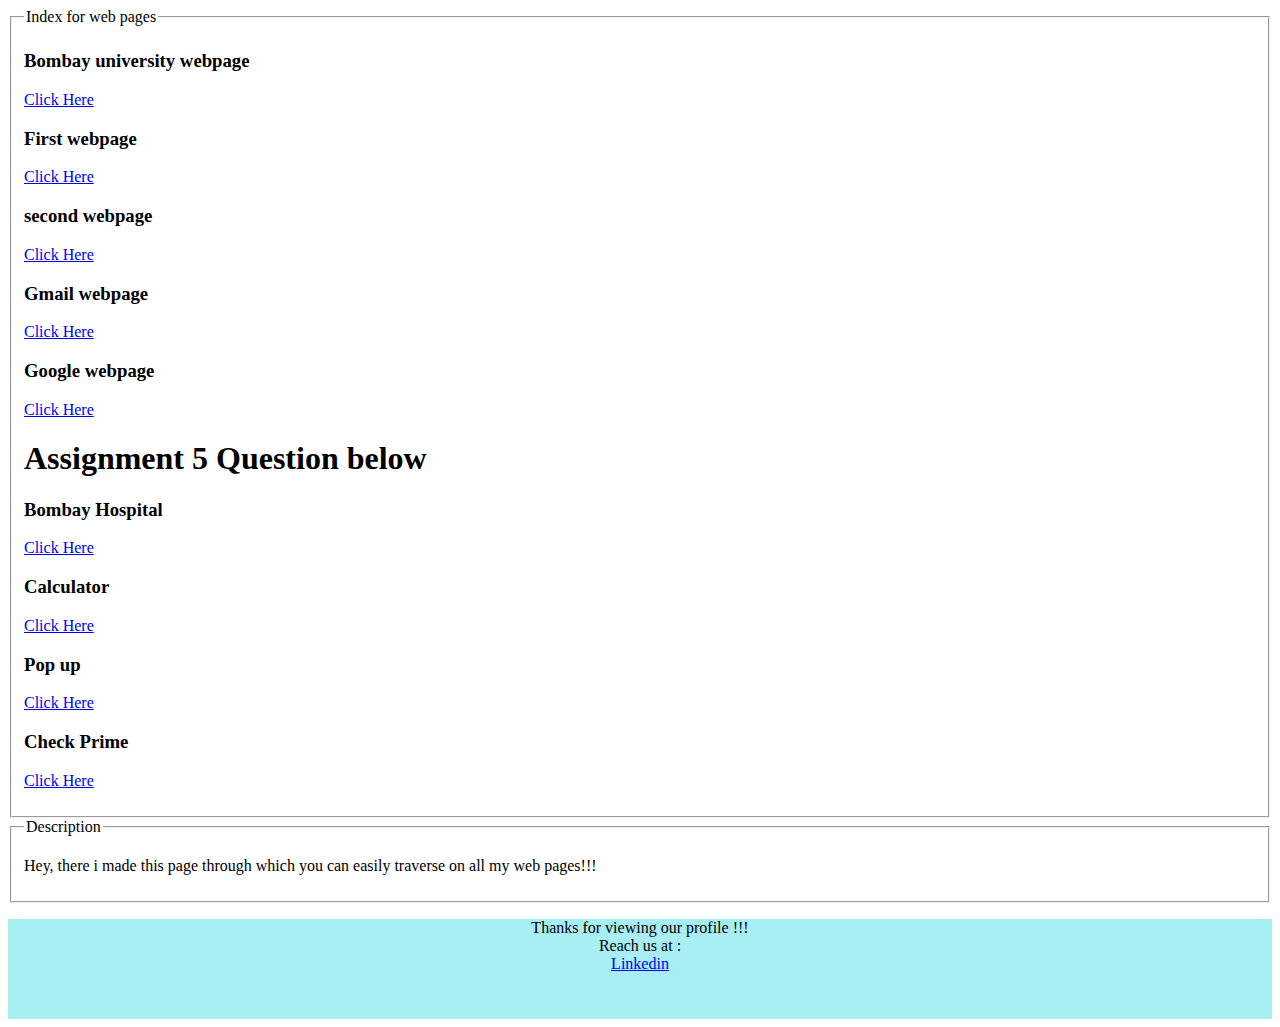
<file: index.html>
<!DOCTYPE html>
<html>
    <head>
        <title>AngryNerd </title>
        <link rel="shortcut icon" href="https://static.vecteezy.com/system/resources/previews/000/662/785/original/man-face-cartoon-vector.jpg" type="image/x-icon">
       
    </head>
    <body>
        <fieldset><legend>Index for web pages </legend>
        <p>
            <h3>Bombay university webpage</h3>
            <a href="https://harshtiwari0627.github.io/web/bombay_university.html">Click Here</a>

        </p>
        
        <p>
            <h3>First webpage</h3>
            <a href="https://harshtiwari0627.github.io/web/first.html">Click Here</a>

        </p>
        <p>
            <h3>second webpage</h3>
            <a href="https://harshtiwari0627.github.io/web/second.html">Click Here</a>

        </p>
        <p>
            <h3>Gmail webpage</h3>
            <a href="https://harshtiwari0627.github.io/web/Gmail.html">Click Here</a>

        </p>
        <p>
            <h3>Google webpage</h3>
            <a href="https://harshtiwari0627.github.io/web/Google.html">Click Here</a>

        </p>
        <h1> Assignment 5 Question below </h1>
        <p>
            <h3>Bombay Hospital</h3>
            <a href="https://harshtiwari0627.github.io/web/bombayhospital.html">Click Here</a>

        </p>
        <p>
            <h3>Calculator</h3>
            <a href="https://harshtiwari0627.github.io/web/calc.html">Click Here</a>

        </p>
        <p>
            <h3>Pop up </h3>
            <a href="https://harshtiwari0627.github.io/web/pop.html">Click Here</a>

        </p>
        <p>
            <h3>Check Prime</h3>
            <a href="https://harshtiwari0627.github.io/web/primecheck.html">Click Here</a>

        </p>
        
    </fieldset>
    <fieldset><legend>Description</legend>
    <p>
        Hey, there i made this page through which you can easily traverse on all my web pages!!!
    </p>
    
    </fieldset>
    <footer style="background-color:rgb(167, 239, 243);opacity:100%;">
        <p>
            <style>
                footer {
            height: 100px;
            text-align: center;
            
            }
            </style>
            Thanks for viewing our profile !!!
            <br>
            Reach us at :
            <br>
            <a href="https://www.linkedin.com/in/harsh-tiwari-a65406179">Linkedin</a>
            
        </p>

    </footer>

        
    </body>
</html>
</file>
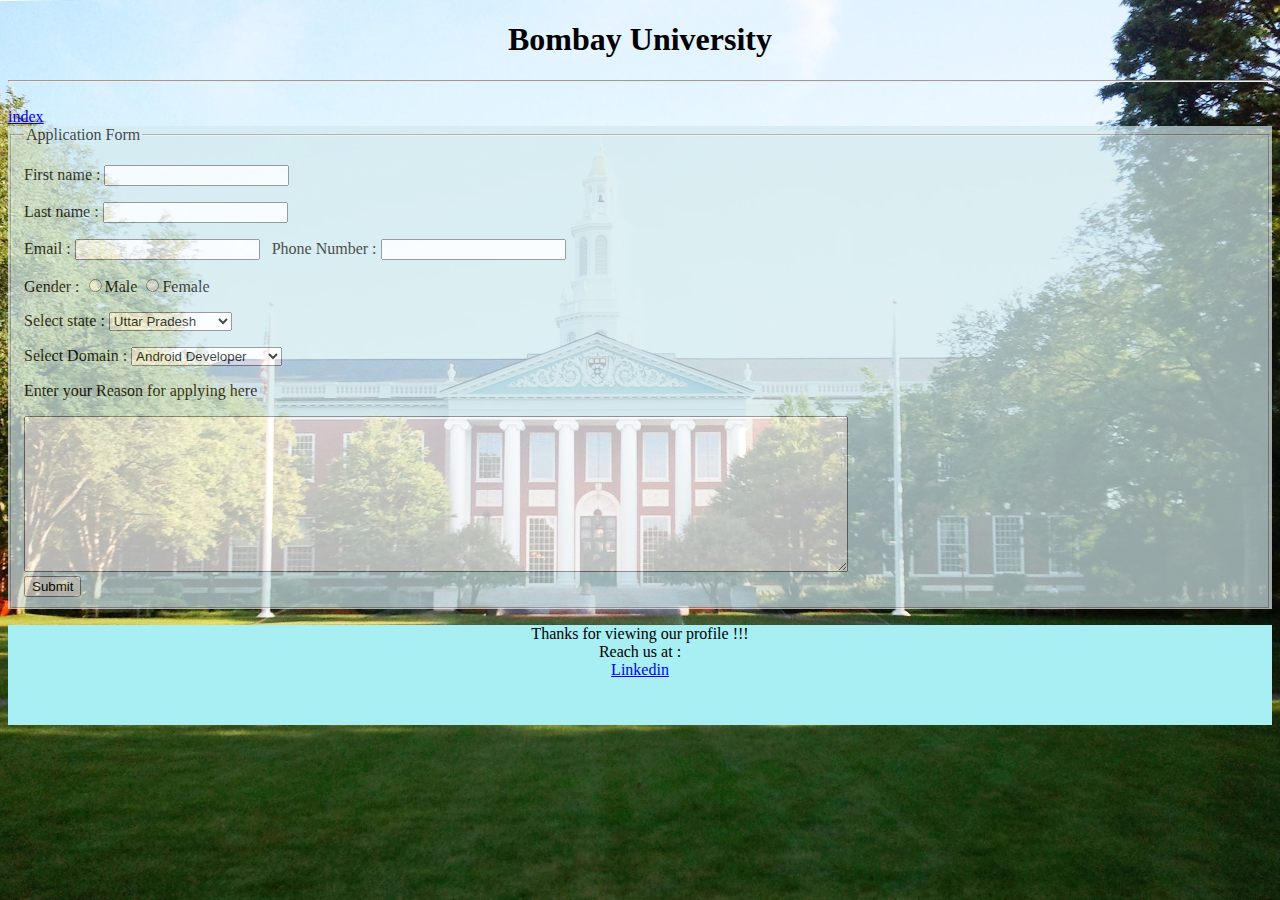
<file: bombay_university.html>
<!DOCTYPE html>
<html>
<head>
<title>Bombay University

</title>
<meta name ="author" content ="Application Form "/>
</head>
<body >
    <style>
        body{
        background-image:url("1.jpg");
        background-size: 100%;
        background-blend-mode:lighten;
        background-attachment: fixed;
        
    }
    </style>
    <h1 style="text-align:Center;text-emphasis-color:rgb(8, 6, 44);">Bombay University</h1>
    <hr><br>
    <a href="https://harshtiwari0627.github.io/web/index.html" >index</a>
    <form style="background-color:rgb(210, 234, 237);opacity: 70%;">
    <fieldset><legend >Application Form</legend>
    
    <p><label>First name : <input type="text"></label></p>
    <p><label>Last name : <input type="text"></label></p> 
    <p><label>Email : <input type="email"></label>&nbsp &nbsp;<label>Phone Number : <input type="number"></label></p>
    <p><label>Gender : <input type="radio" name="Gender" value="male">Male
    <input type="radio" name="Gender" value="Female">Female</label></p>

    <p><label>Select state : <select name="state" id="state" ><option value="Uttar Pradesh">Uttar Pradesh</option>
        <option value="Madhya Pradesh">Madhya Pradesh</option>
        <option value="Maharastra">Maharastra</option>
        <option value="Tamil Nadu">Tamil Nadu</option>
        <option value="Assam">Assam</option>
        <option value="Chattisgarh">Chattisgarh</option>
        <option value="Andra Pradesh">Andra Pradesh</option>
        <option value="Uttrakhand">Uttrakhand</option>
        <option value="Haryana">Haryana</option>
        <option value="Gujrat">Gujrat</option>
        <option value="Rajasthan">Rajasthan</option></select></label></p>

    <p><label>Select Domain : <select name="Domain" id="Domain" ><option value="Android Developer">Android Developer</option>
    <option value="Website Developer">Website Developer</option>
    <option value="Blockchain Developer">Blockchain Developer</option>
    <option value="CyberSecurity">CyberSecurity</option>
    <option value="Networking">Networking</option>
    <option value="Data Structure">Data Structure</option></select></label></p>
    
    <p>Enter your Reason for applying here </p>
    <textarea name="data" id="data" cols="100" rows="10"></textarea>


    <br>
    <button type="submit">Submit</button>
</fieldset>
</form>
<footer style="background-color:rgb(167, 239, 243);opacity:100%;">
<p>
    <style>
        footer {
    height: 100px;
    text-align: center;
    
    }
    </style>
    Thanks for viewing our profile !!!
    <br>
    Reach us at :
    <br>
    <a href="https://www.linkedin.com/in/harsh-tiwari-a65406179">Linkedin</a>
    
</p>
</footer>
</body>

</html>
</file>
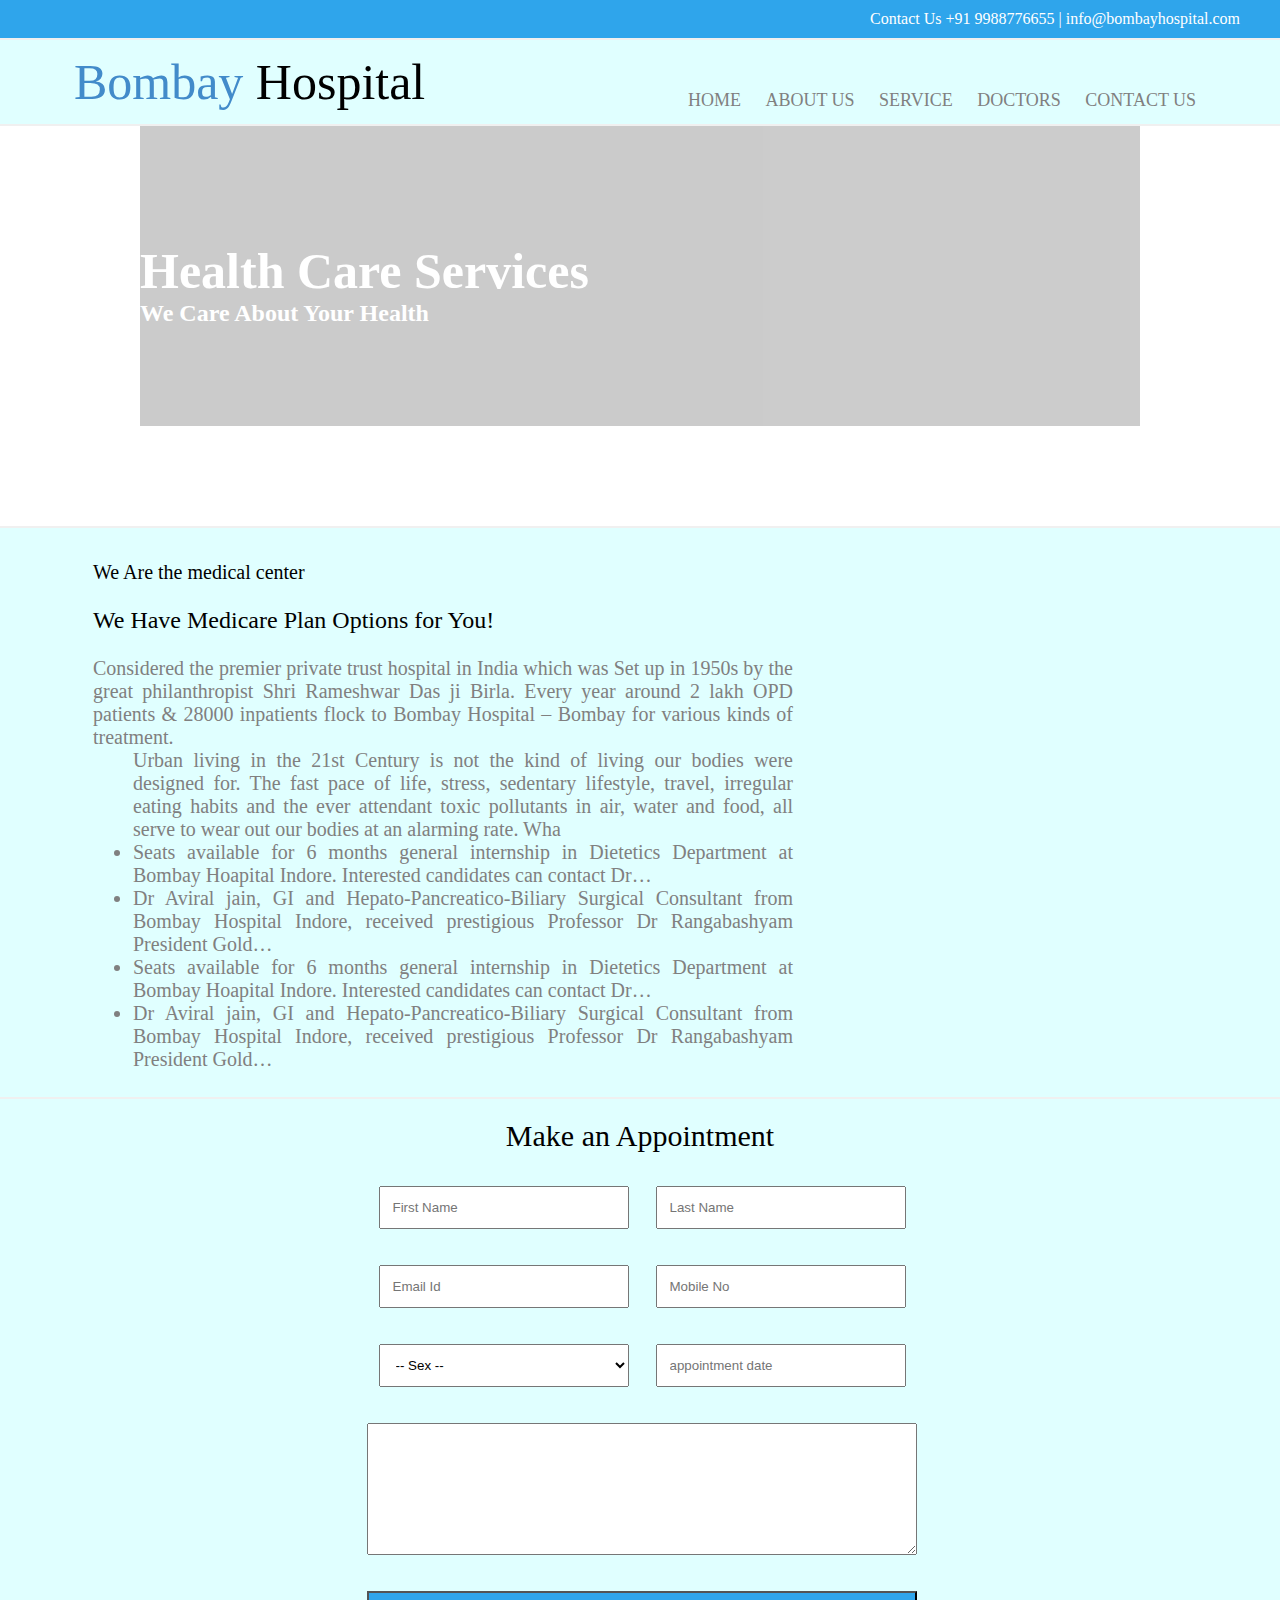
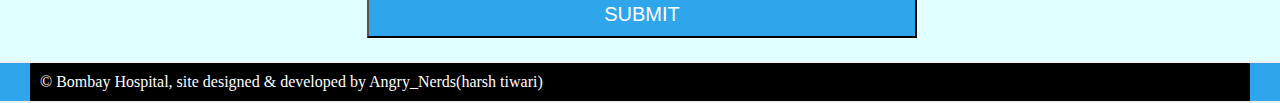
<file: bombayhospital.html>
<html>
<head>
	<title> Bombay Hospital </title>
	
	<link href="https://harshtiwari0627.github.io/web/bombayhospitalstyle.css" type="text/css" rel="stylesheet">
	
</head>
<body>
	
	<div class="top">
		<div>
		 Contact Us +91 9988776655  | info@bombayhospital.com 
		</div>
	</div>
	
	<div class="logo">
		<div>
			<table>
				<tr>
					<td width="600px" style="font-size:50px;font-family:forte;"> <font color="#428bca"> Bombay  </font><font color="#000"> Hospital</font> </td>
					<td> <br> <br>
						<font size="4px"> 
							<a href="https://harshtiwari0627.github.io/web/bombayhospital.html">HOME</a> 
							<a href="https://harshtiwari0627.github.io/web/bombayhospitalabout.html">ABOUT US</a>  
							<a href="https://harshtiwari0627.github.io/web/bombayhospitalservice.html">SERVICE</a>
							<a href="https://harshtiwari0627.github.io/web/bombayhospitaldoctor.html">DOCTORS</a> 
							<a href="https://harshtiwari0627.github.io/web/bombayhospitalcontact.html">CONTACT US</a>
						</font>
					</td>
				</tr>
			</table>
		</div>
	</div>
	
	<div class="middle">
		<div style="background-image:url('https://th.bing.com/th/id/OIP.SJ51pp2HHQ1xNc7X4m-VpgHaFj?pid=ImgDet&w=804&h=603&rs=1.jpg');">
		<p>
			<br> <br>
					Health Care Services  <br>
			<font size="5px"> We Care About Your Health </font>
		</p> 
		</div>
	</div>
	
	<div class="bottom">
		<div>
			<table border="0">
				<tr>
					<td width="700px">
						<font color="#000"> We Are the medical center </font> <br> <br>

					<font color="#000" size="5px"> We Have Medicare Plan Options for You! </font> <br> <br>

					Considered the premier private trust hospital in India which was Set up in 1950s by the great philanthropist Shri Rameshwar Das ji Birla. Every year around 2 lakh OPD patients & 28000 inpatients flock to Bombay Hospital – Bombay for various kinds of treatment.
<ul>Urban living in the 21st Century is not the kind of living our bodies were designed for. The fast pace of life, stress, sedentary lifestyle, travel, irregular eating habits and the ever attendant toxic pollutants in air, water and food, all serve to wear out our bodies at an alarming rate. Wha

<li>Seats available for 6 months general internship in Dietetics Department at Bombay Hoapital Indore. Interested candidates can contact Dr…
<li>Dr Aviral jain, GI and Hepato-Pancreatico-Biliary Surgical Consultant from Bombay Hospital Indore, received prestigious Professor Dr Rangabashyam President Gold…
<li>Seats available for 6 months general internship in Dietetics Department at Bombay Hoapital Indore. Interested candidates can contact Dr…
<li>Dr Aviral jain, GI and Hepato-Pancreatico-Biliary Surgical Consultant from Bombay Hospital Indore, received prestigious Professor Dr Rangabashyam President Gold…
</ul>
<br>
 </td>
					
					
					<td> </td>
				</tr>
			
				
			</table>
		</div>
	</div>
	
	<div class="bottom_up">
		<div>
				Make an Appointment
				
				<table class="tab">
										
					<tr>
						<td width="500px"> </td>
						<td>	<input type="text" placeholder="First Name">
						<td> 	<input type="text" placeholder="Last Name">
					</tr>
					<tr height="30px">
						
					</tr>
					<tr>
						<td width="500px"> </td>
						<td>	<input type="text" placeholder="Email Id">
						<td> 	<input type="text" placeholder="Mobile No">
					</tr>
					
					<tr height="30px">
						
					</tr>
					<tr>
						<td width="500px"> </td>
						<td>	<select> <option> -- Sex -- </option> <option> Male </option> <option> Female </option> </select>
						<td> 	<input type="text" placeholder="appointment date">
					</tr>
					
						<tr height="30px">
						
					</tr>
					<tr>
						<td width="500px"> </td>
						<td colspan="2">	<textarea placeholder="Message"> </textarea>
					</tr>
					
						<tr height="30px">
						
					</tr>
					<tr>
						<td width="500px"> </td>
						<td colspan="2">	<button> SUBMIT </button>
					</tr>
				</table>
				
		</div>
	</div>
	
	
	
	
	
	<div class="nav_down">
		<div>
		 &copy; Bombay Hospital, site designed & developed by Angry_Nerds(harsh tiwari) 
		</div>
	</div>
</file>
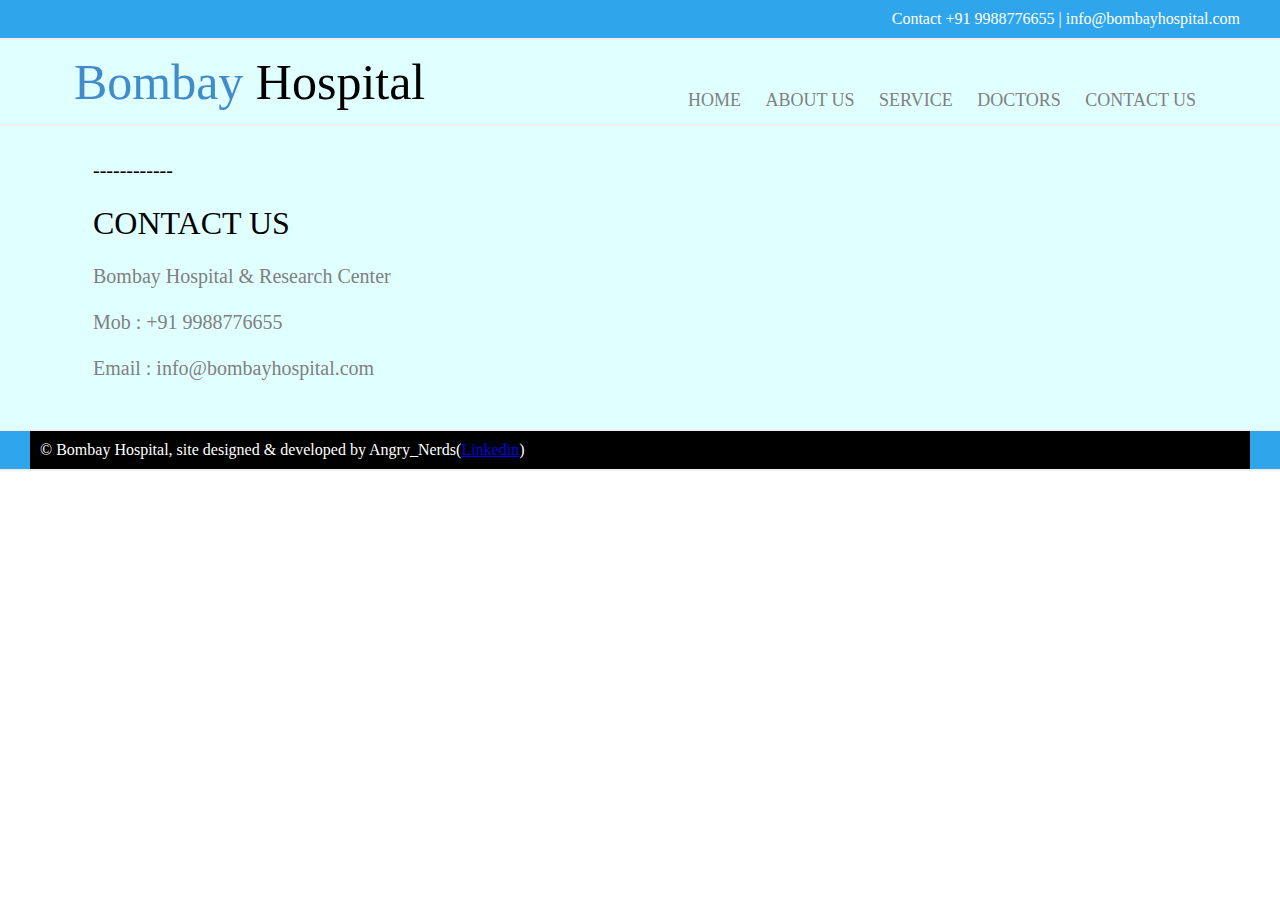
<file: bombayhospitalcontact.html>
<html>
<head>
	<title> Bombay Hospital </title>
	
	<link href="https://harshtiwari0627.github.io/web/bombayhospitalstyle.css" type="text/css" rel="stylesheet">
	
</head>
<body>
	
	<div class="top">
		<div>
			Contact  +91 9988776655 | info@bombayhospital.com  
		</div>
	</div>
	
	<div class="logo">
		<div>
			<table>
				<tr>
					<td width="600px" style="font-size:50px;font-family:forte;"> <font color="#428bca"> Bombay  </font><font color="#000"> Hospital</font> </td>
					<td> <br> <br>
						<font size="4px"> 
							<a href="https://harshtiwari0627.github.io/web/bombayhospital.html">HOME</a> 
							<a href="https://harshtiwari0627.github.io/web/bombayhospitalabout.html">ABOUT US</a>  
							<a href="https://harshtiwari0627.github.io/web/bombayhospitalservice.html">SERVICE</a>
							<a href="https://harshtiwari0627.github.io/web/bombayhospitaldoctor.html">DOCTORS</a> 
							<a href="https://harshtiwari0627.github.io/web/bombayhospitalcontact.html">CONTACT US</a>
						</font>
					</td>
				</tr>
			</table>
		</div>
	</div>
	
	
	
	
	
	<div class="bottom">
		<div>
			<table border="0">
				<tr>
					<td width="700px">
						<font color="#000">------------ </font> <br> <br>

					<font color="#000" size="6px"> CONTACT US </font> <br> <br>

					Bombay Hospital & Research Center
					
					<br>
					<br>
					
					Mob : +91 9988776655
					
					<br>
					<br>
					
					Email : info@bombayhospital.com

<br>
<br>
<br>
 </td>
					
					
					<td style="padding-left:20px;"> </td>
				</tr>
			
				
			</table>
		</div>
	</div>
	
	
	<div class="nav_down">
		<div>
		 &copy; Bombay Hospital, site designed & developed by Angry_Nerds(<a href="https://www.linkedin.com/in/harsh-tiwari-a65406179">Linkedin</a>)
		</div>
	</div>
</file>
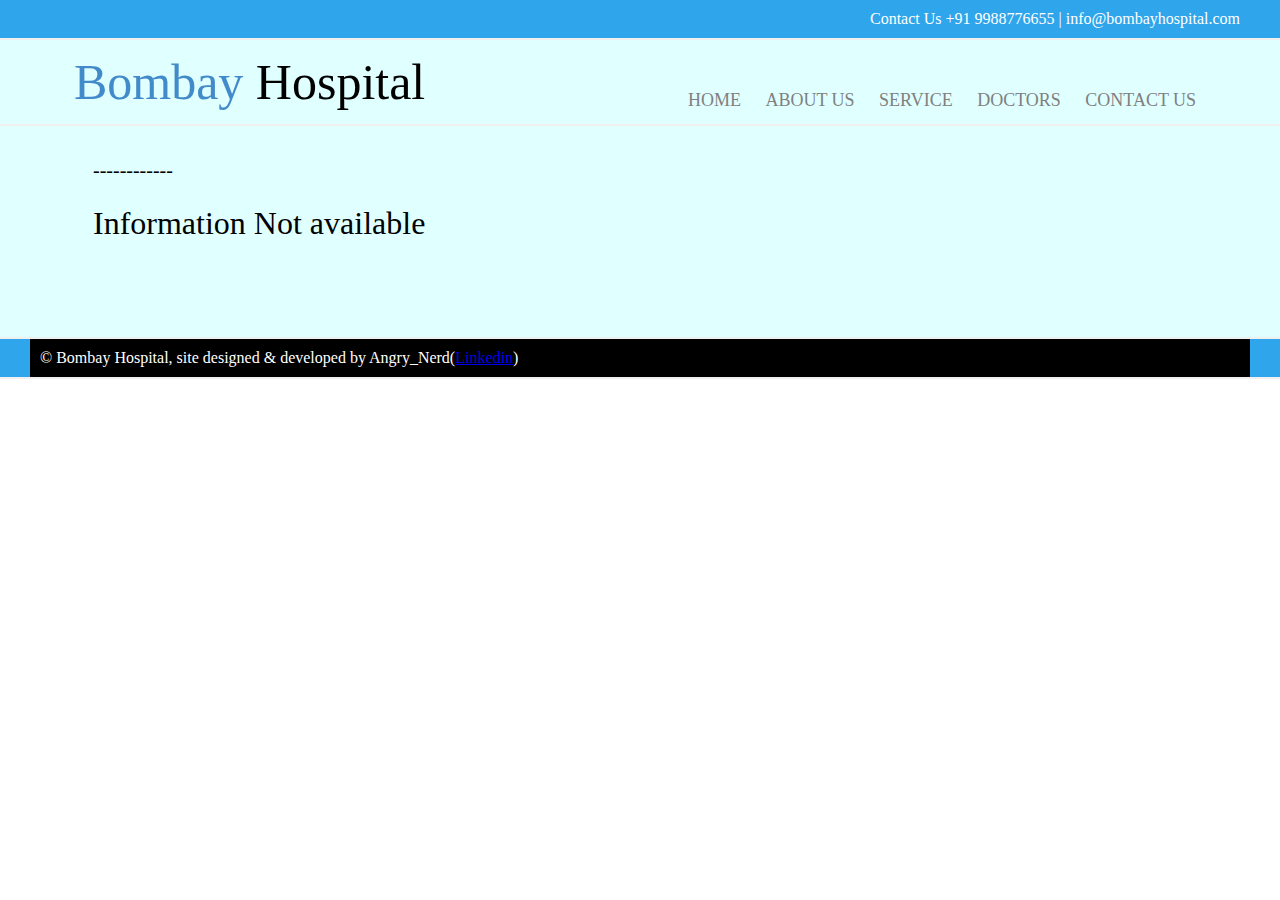
<file: bombayhospitaldoctor.html>
<html>
<head>
	<title> Bombay Hospital </title>
	
	<link href="https://harshtiwari0627.github.io/web/bombayhospitalstyle.css" type="text/css" rel="stylesheet">
	
</head>
<body>
	
	<div class="top">
		<div>
		 Contact Us +91 9988776655 | info@bombayhospital.com 
		</div>
	</div>
	
	<div class="logo">
		<div>
			<table>
				<tr>
					<td width="600px" style="font-size:50px;font-family:forte;"> <font color="#428bca"> Bombay </font><font color="#000"> Hospital</font> </td>
					<td> <br> <br>
						<font size="4px"> 
							<a href="https://harshtiwari0627.github.io/web/bombayhospital.html">HOME</a> 
							<a href="https://harshtiwari0627.github.io/web/bombayhospitalabout.html">ABOUT US</a>  
							<a href="https://harshtiwari0627.github.io/web/bombayhospitalservice.html">SERVICE</a>
							<a href="https://harshtiwari0627.github.io/web/bombayhospitaldoctor.html">DOCTORS</a> 
							<a href="https://harshtiwari0627.github.io/web/bombayhospitalcontact.html">CONTACT US</a>
						</font>
					</td>
				</tr>
			</table>
		</div>
	</div>
	
	
	
	
	
	<div class="bottom">
		<div>
			<table border="0">
				<tr>
					<td width="700px">
						<font color="#000">------------ </font> <br> <br>

					<font color="#000" size="6px"> Information Not available </font> <br> <br>

					

<br>
<br>
<br>
 </td>
					
					
					<td style="padding-left:20px;"> </td>
				</tr>
			
				
			</table>
		</div>
	</div>
	
	
	<div class="nav_down">
		<div>
		 &copy; Bombay Hospital, site designed & developed by Angry_Nerd(<a href="https://www.linkedin.com/in/harsh-tiwari-a65406179">Linkedin</a>)
		</div>
	</div>
</file>
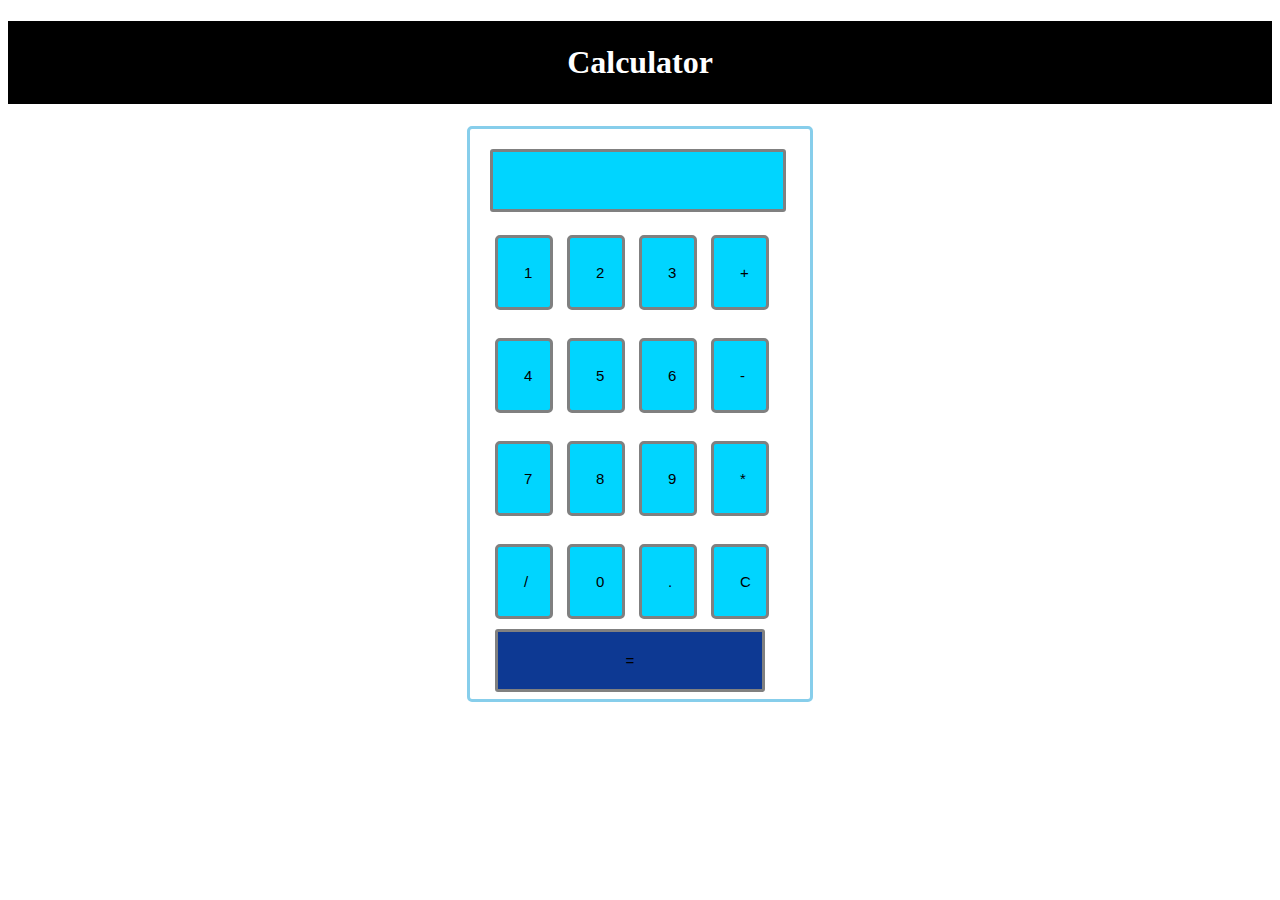
<file: calc.html>
<!DOCTYPE html> 
<html lang = "en"> 
<head> 
<title> Calculator </title> 
<style> 
h1 { 
 text-align: center; 
 padding: 23px; 
 background-color: rgb(0, 0, 0); 
 color: white; 
 } 
#equal{ 
 width: 270px; 
 background-color: rgb(13, 57, 147); 
 border: 3px solid gray; 
 border-radius: 3px; 
 padding: 20px; 
} 
 
.formstyle 
{ 
width: 300px; 
height: 530px; 
margin: auto; 
border: 3px solid skyblue; 
border-radius: 5px; 
padding: 20px; 
} 
 
input 
{ 
width: 20px; 
background-color: rgb(0, 213, 255); 
color: rgb(0, 0, 0); 
border: 3px solid gray; 
 border-radius: 5px; 
 padding: 26px; 
 margin: 5px; 
 font-size: 15px; 
} 
#calc{ 
width: 250px; 
 
 border-radius: 3px; 
 padding: 20px; 
 margin: auto; 
} 
 
</style> 
 
</head> 
<body> 
<h1> Calculator </h1> 
<div class= "formstyle"> 
<form name = "form1"> 
 
 <input id = "calc" type ="text" name = "answer"> <br> <br> 
 <input type = "button" value = "1" onclick = "form1.answer.value += '1' "> 
 <input type = "button" value = "2" onclick = "form1.answer.value += '2' "> 
 <input type = "button" value = "3" onclick = "form1.answer.value += '3' "> 
 <input type = "button" value = "+" onclick = "form1.answer.value += '+' "> 
 <br> <br> 
 
 <input type = "button" value = "4" onclick = "form1.answer.value += '4' "> 
 <input type = "button" value = "5" onclick = "form1.answer.value += '5' "> 
 <input type = "button" value = "6" onclick = "form1.answer.value += '6' "> 
 <input type = "button" value = "-" onclick = "form1.answer.value += '-' "> 
 <br> <br> 
 
 <input type = "button" value = "7" onclick = "form1.answer.value += '7' "> 
 <input type = "button" value = "8" onclick = "form1.answer.value += '8' "> 
 <input type = "button" value = "9" onclick = "form1.answer.value += '9' "> 
 <input type = "button" value = "*" onclick = "form1.answer.value += '*' "> 
 <br> <br> 
 
 
 <input type = "button" value = "/" onclick = "form1.answer.value += '/' "> 
 <input type = "button" value = "0" onclick = "form1.answer.value += '0' "> 
 <input type = "button" value = "." onclick = "form1.answer.value += '.' "> 
 <input type = "button" value = "C" onclick = "form1.answer.value = ' ' " > 
 
 <br> 
 <input type = "button" value = "=" onclick = "form1.answer.value =
eval(form1.answer.value) " id="equal"> 
 <br> 
 
</form> 
</div> 
</body> 
</html> 
</html>
</file>
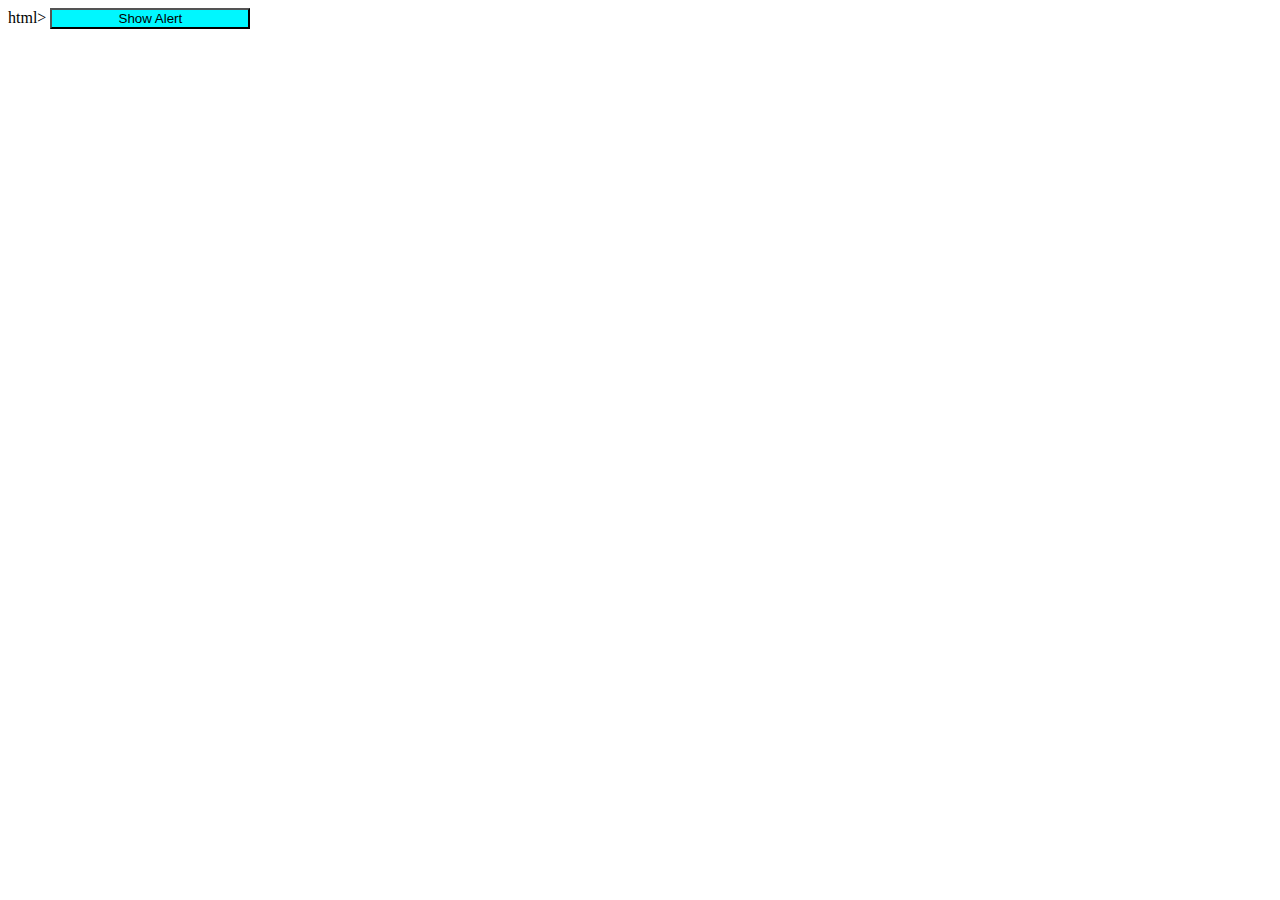
<file: pop.html>
html>
 <body>
 <style>
 #alert{ 
 width: 200px; 
 background-color: rgb(0, 247, 255); 
 } 
 </style>
 <script>
 function showAlert() { 
 alert("Hi, this is an Alert box"); 
 } 
 </script>
 <button onclick="showAlert()" id="alert">Show Alert </button>
 </body>
</html>
</file>
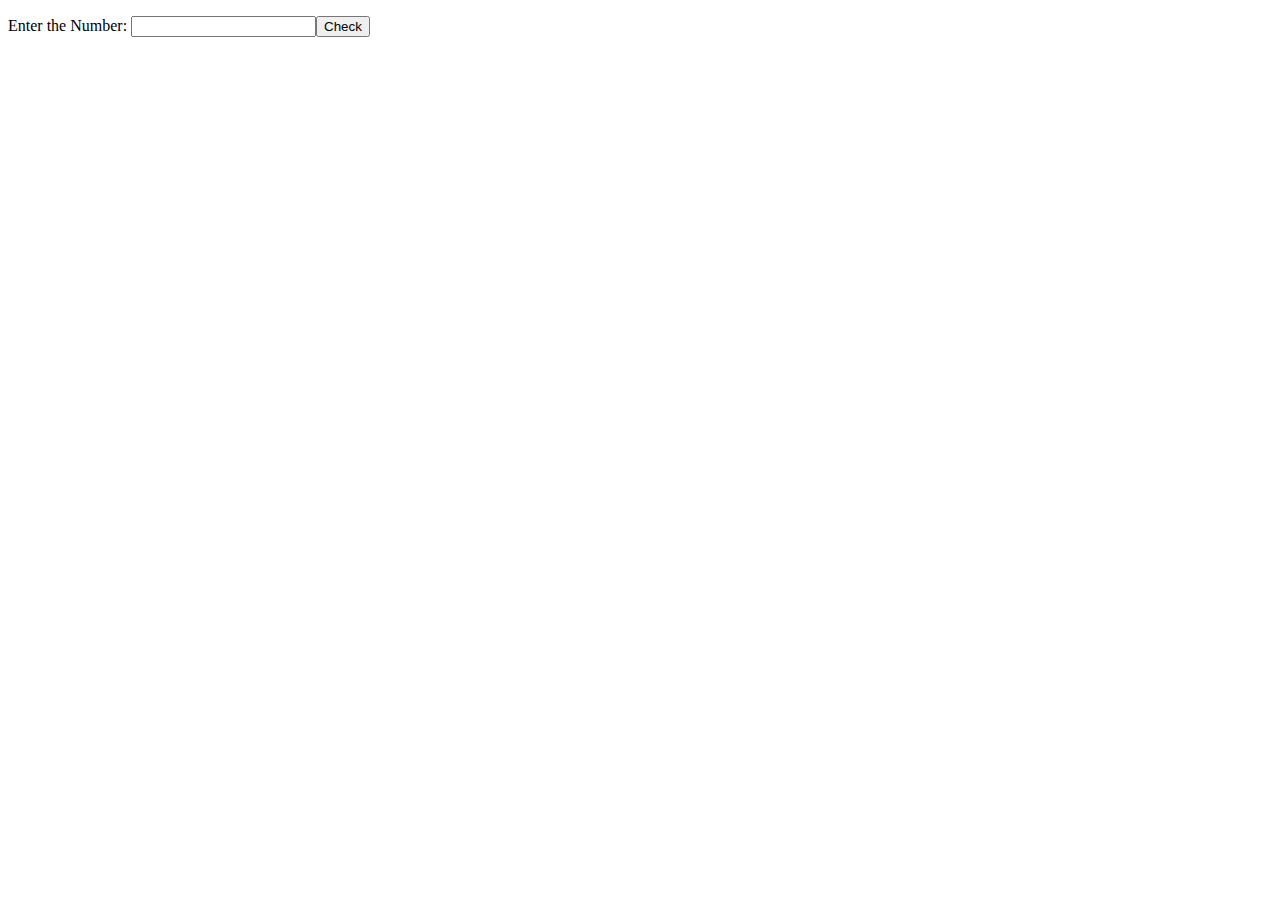
<file: primecheck.html>
<!doctype html>
<html>
<head>
<script>
var num, i, chk, temp; 
function checkPrime() 
{ 
 num = parseInt(document.getElementById("num").value); 
 if(num) 
 { 
 chk=0; 
 temp = document.getElementById("resPara"); 
 temp.style.display = "block"; 
 for(i=2; i<num; i++) 
 { 
 if(num%2==0) 
 { 
 chk++; 
 break; 
 } 
 } 
 if(chk==0) 
 document.getElementById("res").innerHTML = "a Prime"; 
 else
 document.getElementById("res").innerHTML = "not a Prime"; 
 } 
} 
</script>
</head>
<body>
<p>Enter the Number: <input id="num"><button
onclick="checkPrime()">Check</button></p>
<p id="resPara" style="display:none;">It is <span id="res"></span> Number</p>
</body>
</html>
</file>
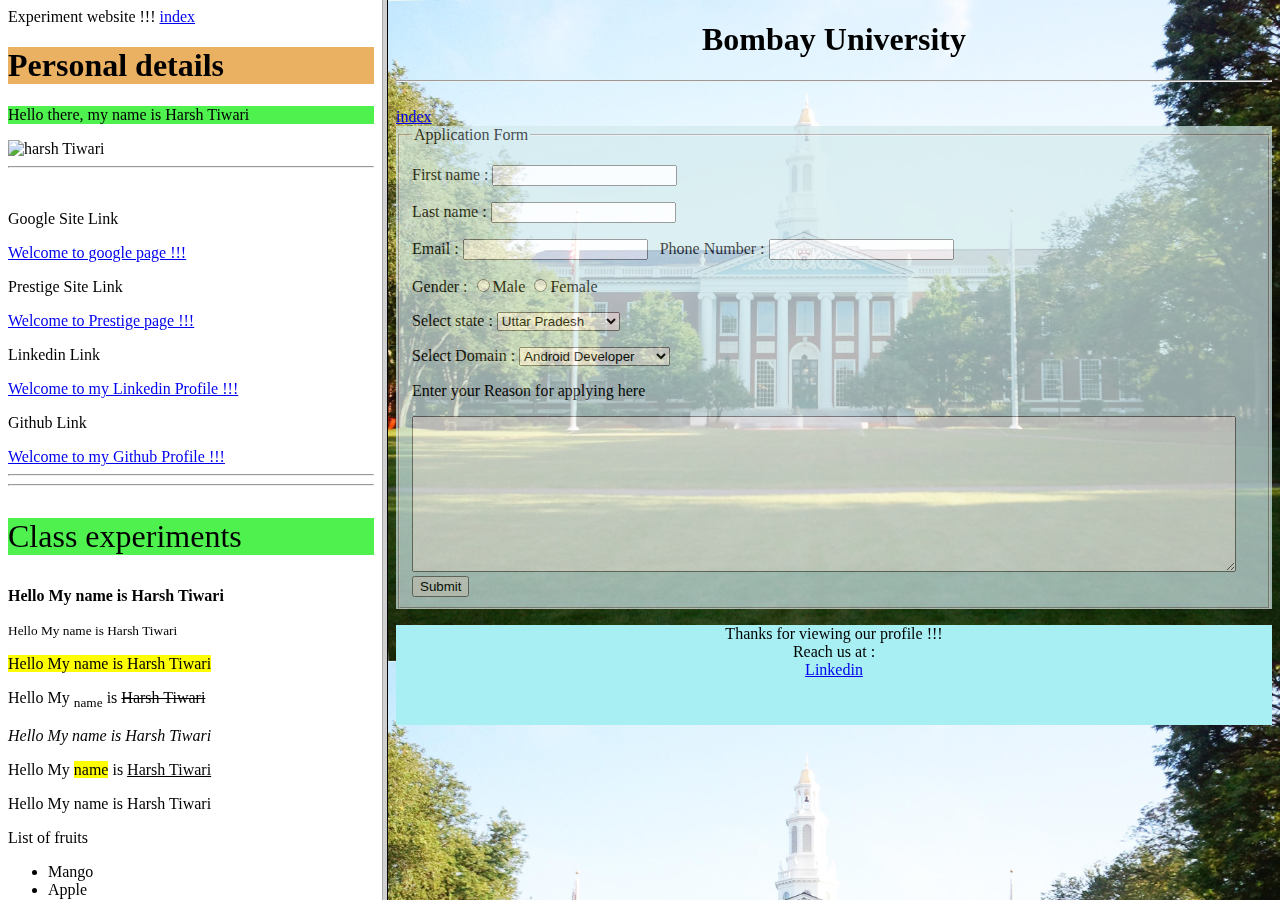
<file: second.html>
<!DOCTYPE html>
<head>
    <title>Frameset Example</title>
</head>
<frameset cols="30%,70%" style="border-width: 0cm;">
    
<frame src ="https://harshtiwari0627.github.io/web/first.html">
   
<frame src ="https://harshtiwari0627.github.io/web/bombay_university.html">
<body>

</body>
</html>
</file>
